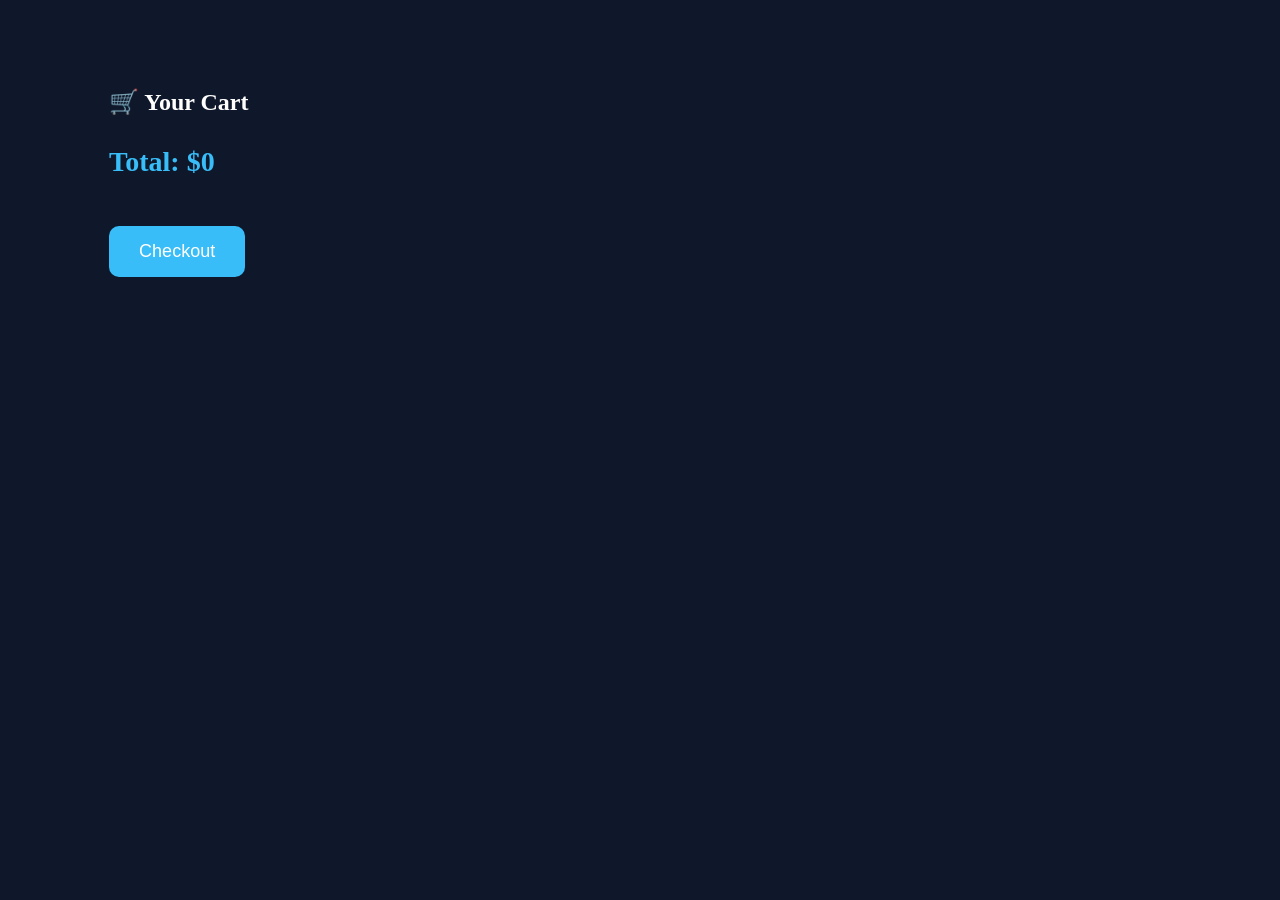
<file: cart.html>
<!DOCTYPE html>
<html lang="en">
<head>
<meta charset="UTF-8">
<meta name="viewport" content="width=device-width, initial-scale=1.0">
<title>NovaCart - Cart</title>

<link rel="stylesheet" href="style.css">

<style>
.cart-page{
    padding:60px 8%;
}

.cart-item{
    background:#1b2338;
    padding:20px;
    border-radius:12px;
    margin-bottom:20px;
    display:flex;
    justify-content:space-between;
    align-items:center;
}

.cart-item button{
    background:red;
    color:white;
    border:none;
    padding:8px 15px;
    border-radius:8px;
    cursor:pointer;
}

.total{
    margin-top:30px;
    font-size:28px;
    color:#38bdf8;
}

.checkout{
    margin-top:25px;
    padding:15px 30px;
    border:none;
    background:#38bdf8;
    color:white;
    border-radius:10px;
    cursor:pointer;
    font-size:18px;
}
</style>

</head>
<body>

<section class="cart-page">

<h1>🛒 Your Cart</h1>

<div id="cartItems"></div>

<h2 class="total" id="total"></h2>

<button class="checkout">Checkout</button>

</section>

<script src="cart.js"></script>

</body>
</html>
</file>
<file: style.css>
y*{
    margin:0;
    padding:0;
    box-sizing:border-box;
    font-family:Arial,sans-serif;
}

body{
    background:#0f172a;
    color:white;
}

.navbar{
    display:flex;
    justify-content:space-between;
    align-items:center;
    padding:18px 8%;
    background:#111827;
    position:sticky;
    top:0;
}

.logo h1{
    color:#38bdf8;
}

.search-box{
    display:flex;
}

.search-box input{
    width:250px;
    padding:10px;
    border:none;
    outline:none;
    border-radius:8px 0 0 8px;
}

.search-box button{
    padding:10px 15px;
    border:none;
    cursor:pointer;
    background:#38bdf8;
    border-radius:0 8px 8px 0;
}

nav a{
    color:white;
    text-decoration:none;
    margin-left:20px;
    transition:.3s;
}

nav a:hover{
    color:#38bdf8;
}

.hero{
    text-align:center;
    padding:90px 20px;
    background:linear-gradient(135deg,#2563eb,#7c3aed);
}

.hero h2{
    font-size:48px;
}

.hero p{
    margin:20px 0;
    font-size:20px;
}

.hero button{
    padding:15px 35px;
    border:none;
    border-radius:10px;
    background:white;
    color:#111827;
    font-size:18px;
    cursor:pointer;
}

.categories{
    padding:60px 8%;
}

.category-grid{
    display:grid;
    grid-template-columns:repeat(auto-fit,minmax(180px,1fr));
    gap:20px;
    margin-top:30px;
}

.card{
    background:#1e293b;
    padding:40px;
    border-radius:15px;
    text-align:center;
    transition:.3s;
    cursor:pointer;
}

.card:hover{
    transform:translateY(-8px);
    background:#2563eb;
}

footer{
    text-align:center;
    padding:25px;
    background:#111827;
    margin-top:60px;
}
.products{
    padding:60px 8%;
}

.products h2{
    margin-bottom:25px;
}

.product-grid{
    display:grid;
    grid-template-columns:repeat(auto-fit,minmax(280px,1fr));
    gap:30px;
    align-items:start;
}

.product{
    background:#1b2338;
    border-radius:12px;
    overflow:hidden;
    transition:0.3s;
    text-align:center;
    padding-bottom:20px;
}

.product:hover{
    transform:translateY(-8px);
}

.product img{
    width:100%;
    height:220px;
    object-fit:cover;
}

.product h3{
    margin:15px 0 8px;
}

.product p{
    color:#38bdf8;
    font-size:22px;
    font-weight:bold;
}

.product button{
    margin-top:12px;
    padding:10px 18px;
    background:#38bdf8;
    color:white;
    border:none;
    border-radius:8px;
    cursor:pointer;
}
</file>
